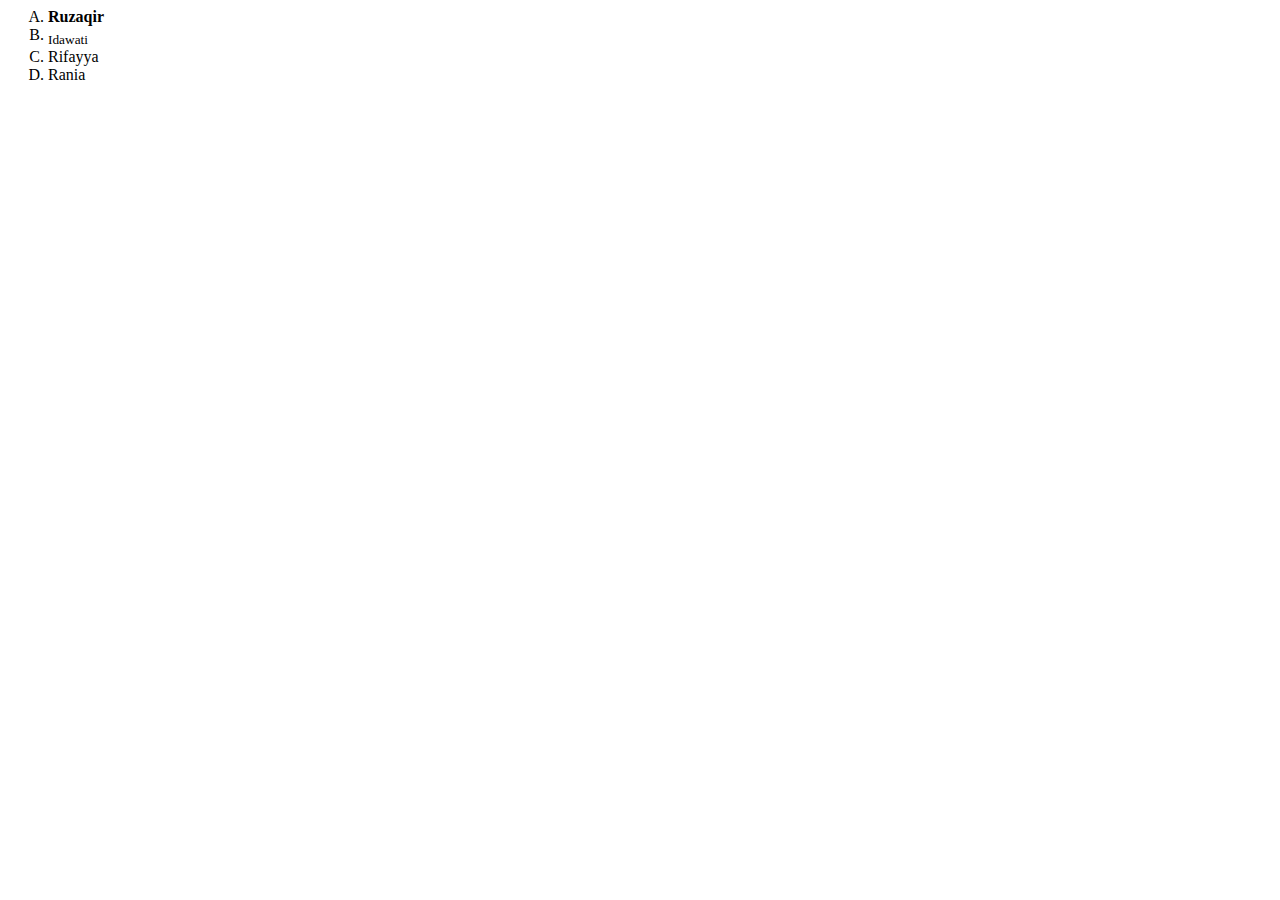
<file: bullet.html>
<html>
    <head>
        <title>Membuat ORder List Latihan</title>

    </head>
    <body>

<ol type="A">
    <li><strong>Ruzaqir</strong> </li>
    <li><sub>Idawati</sub></li>
    <li><italic>Rifayya</italic></li>
    <li>Rania</li>
</ol>

    </body>
</html>
</file>
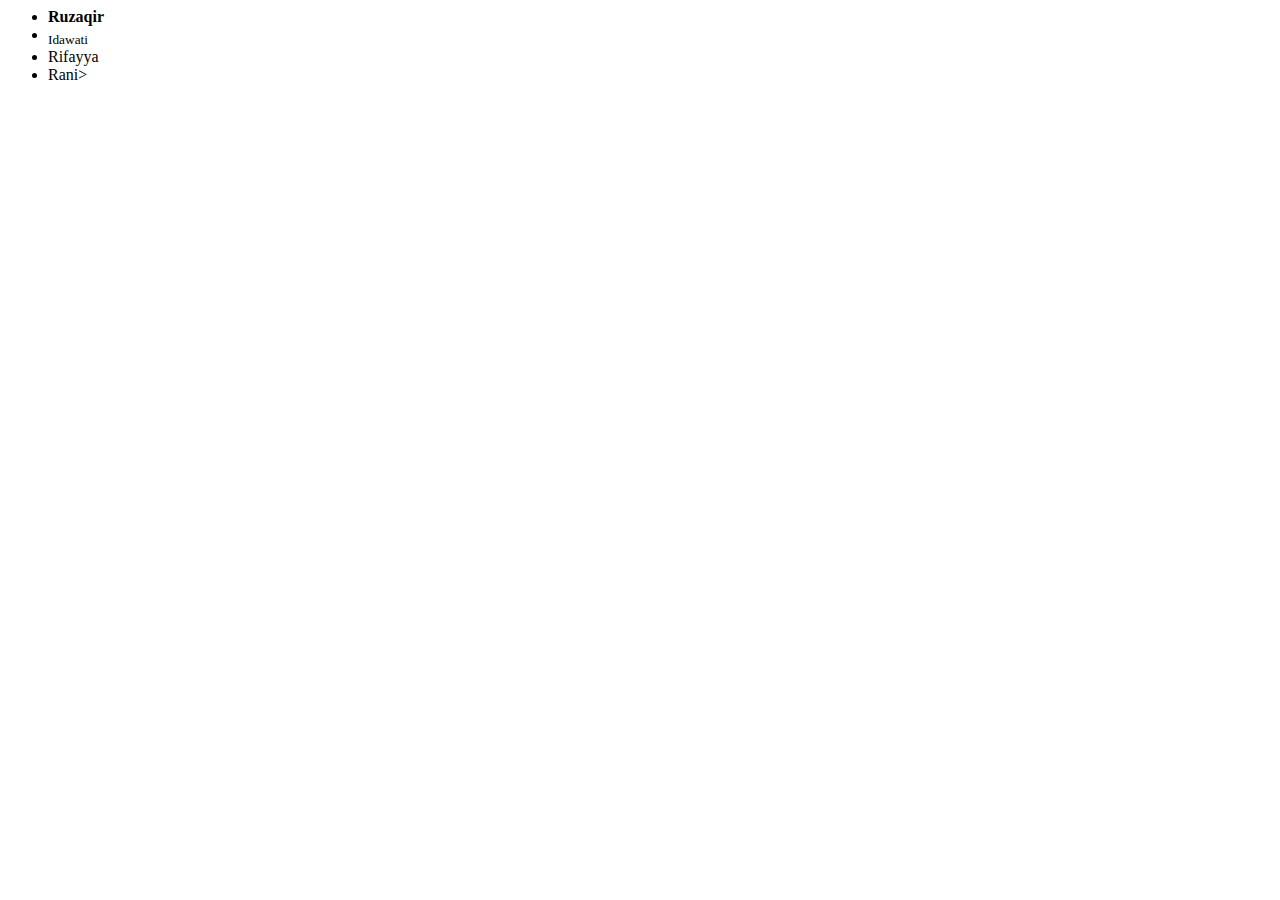
<file: order_list.html>
<html>
    <head>
        <title>Membuat ORder List Latihan</title>

    </head>
    <body>

<ul>
    <li><strong>Ruzaqir</strong> </li>
    <li><sub>Idawati</sub></li>
    <li><italic>Rifayya</italic></li>
    <li>Rani></li>
</ul>

    </body>
</html>
</file>
